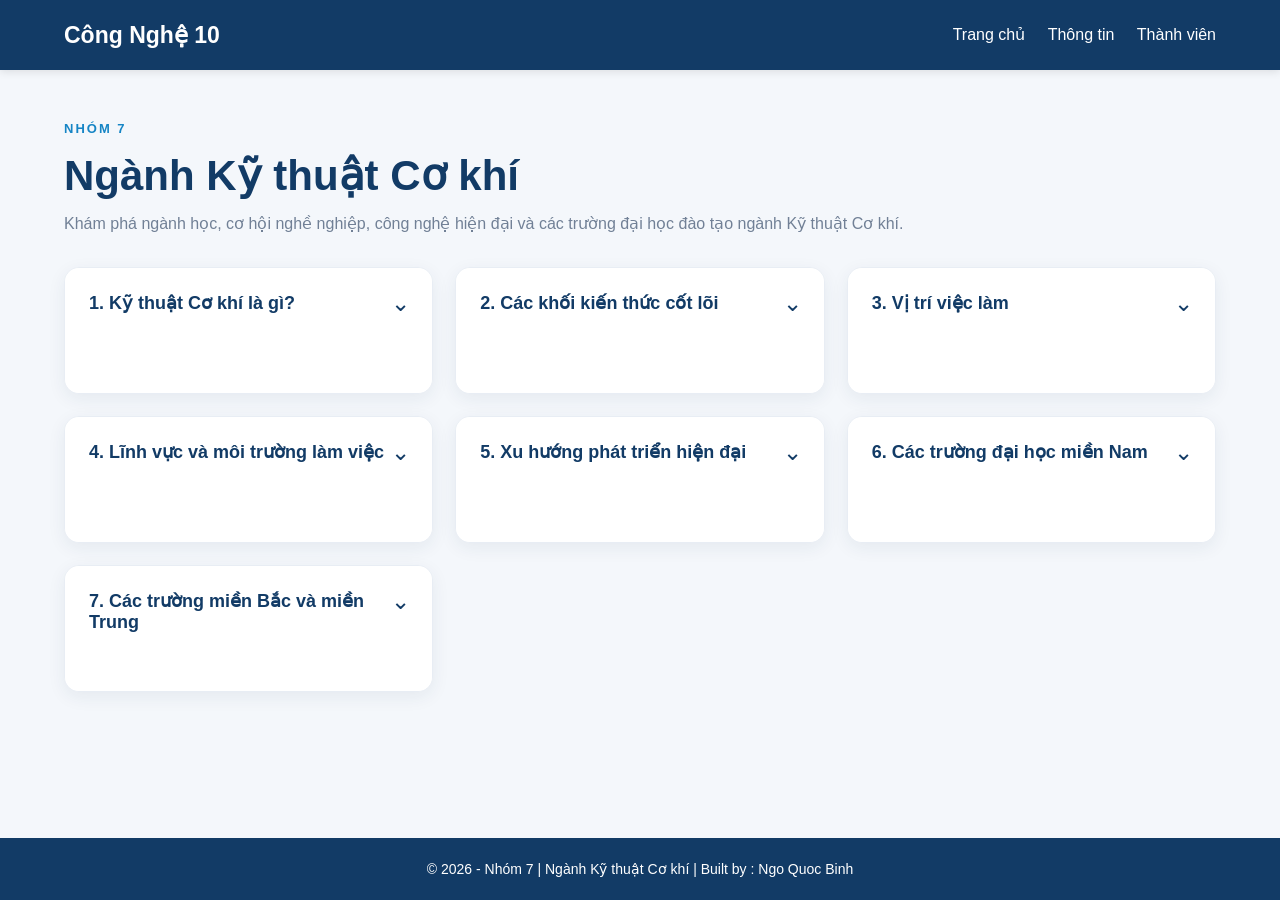
<file: explore_index.html>
<!DOCTYPE html>
<html lang="vi">
<head>
  <meta charset="UTF-8">
  <meta name="viewport" content="width=device-width, initial-scale=1.0">
  <title>Ngành Kỹ thuật Cơ khí - Nhóm 8</title>
  <link rel="stylesheet" href="explore_styles.css">
</head>
<body>

  <header>
    <nav class="nav container">
      <a class="logo" href="index.html">Công Nghệ 10</a>
      <div>
        <a href="index.html">Trang chủ</a>
        <a href="explore_index.html">Thông tin</a>
        <a href="member_index.html">Thành viên</a>
      </div>
    </nav>
  </header>

  <main class="container page">

    <div class="intro">
      <span class="eyebrow">NHÓM 7</span>
      <h1>Ngành Kỹ thuật Cơ khí</h1>
      <p>
        Khám phá ngành học, cơ hội nghề nghiệp, công nghệ hiện đại
        và các trường đại học đào tạo ngành Kỹ thuật Cơ khí.
      </p>
    </div>

    <section class="info-grid">
      <article class="info-card">
        <button class="card-toggle" aria-expanded="false">
          <span class="card-title">1. Kỹ thuật Cơ khí là gì?</span>
          <span class="arrow">⌄</span>
        </button>
        <div class="card-content">
          <div class="card-inner">
            <p>
              Kỹ thuật Cơ khí (Mechanical Engineering) là ngành khoa học
              ứng dụng các nguyên lý vật lý, kỹ thuật và khoa học vật liệu
              để thiết kế, phân tích, chế tạo và bảo trì máy móc, hệ thống
              cơ khí.
            </p>
            <p>
              Từ những vật dụng nhỏ như kim, ốc vít đến các hệ thống lớn
              như robot, ô tô, máy bay và tàu vũ trụ đều có sự đóng góp
              của ngành Kỹ thuật Cơ khí.
            </p>
          </div>
        </div>
      </article>
      <article class="info-card">
        <button class="card-toggle" aria-expanded="false">
          <span class="card-title">2. Các khối kiến thức cốt lõi</span>
          <span class="arrow">⌄</span>
        </button>
        <div class="card-content">
          <div class="card-inner">
            <h3>Kiến thức cơ sở</h3>
            <p>
              Hình họa - Vẽ kỹ thuật, Cơ lý thuyết, Sức bền vật liệu,
              Nguyên lý máy và Chi tiết máy.
            </p>

            <h3>Vật liệu và công nghệ</h3>
            <p>
              Khoa học vật liệu như kim loại, polymer, composite;
              công nghệ đúc, hàn, dập và gia công cắt gọt.
            </p>

            <h3>Nhiệt - Thủy khí</h3>
            <p>
              Nhiệt động lực học, truyền nhiệt, cơ học chất lỏng,
              ứng dụng trong động cơ, máy bơm và điều hòa không khí.
            </p>

            <h3>Công nghệ hiện đại</h3>
            <p>
              CAD với AutoCAD, SolidWorks, CATIA; mô phỏng CAE;
              công nghệ CAM và lập trình máy CNC.
            </p>
          </div>
        </div>
      </article>
      <article class="info-card">
        <button class="card-toggle" aria-expanded="false">
          <span class="card-title">3. Vị trí việc làm</span>
          <span class="arrow">⌄</span>
        </button>
        <div class="card-content">
          <div class="card-inner">
            <h3>Kỹ sư thiết kế</h3>
            <p>
              Nghiên cứu, cải tiến sản phẩm và xây dựng bản vẽ kỹ thuật
              cho máy móc, thiết bị mới.
            </p>

            <h3>Kỹ sư quy trình công nghệ</h3>
            <p>
              Lựa chọn phương pháp gia công, lập kế hoạch sản xuất
              và tối ưu hóa dây chuyền lắp ráp.
            </p>

            <h3>Kỹ sư vận hành và bảo trì</h3>
            <p>
              Giám sát, bảo dưỡng và xử lý sự cố máy móc tại nhà máy.
            </p>

            <h3>Kỹ sư quản lý chất lượng QA/QC</h3>
            <p>
              Kiểm tra thông số kỹ thuật và bảo đảm sản phẩm đạt tiêu chuẩn.
            </p>

            <h3>Kỹ sư bán hàng kỹ thuật</h3>
            <p>
              Tư vấn giải pháp và cung cấp thiết bị cơ khí cho doanh nghiệp.
            </p>
          </div>
        </div>
      </article>
      <article class="info-card">
        <button class="card-toggle" aria-expanded="false">
          <span class="card-title">4. Lĩnh vực và môi trường làm việc</span>
          <span class="arrow">⌄</span>
        </button>
        <div class="card-content">
          <div class="card-inner">
            <h3>Ô tô và xe máy</h3>
            <p>VinFast, Toyota, Honda, THACO và các doanh nghiệp công nghiệp phụ trợ.</p>

            <h3>Hàng không và đóng tàu</h3>
            <p>
              Nhà máy đóng tàu, cơ sở chế tạo thiết bị và trung tâm
              bảo dưỡng máy bay.
            </p>

            <h3>Công nghệ và điện tử</h3>
            <p>
              Samsung, LG, Foxconn và các doanh nghiệp chế tạo khuôn mẫu,
              thiết bị chính xác, cánh tay robot.
            </p>

            <h3>Năng lượng và dầu khí</h3>
            <p>
              Nhà máy nhiệt điện, thủy điện, điện gió và các doanh nghiệp
              dịch vụ kỹ thuật dầu khí.
            </p>

            <h3>Hàng tiêu dùng</h3>
            <p>
              Các nhà máy sản xuất thực phẩm, đồ uống và dây chuyền
              đóng gói tự động.
            </p>
          </div>
        </div>
      </article>
      <article class="info-card">
        <button class="card-toggle" aria-expanded="false">
          <span class="card-title">5. Xu hướng phát triển hiện đại</span>
          <span class="arrow">⌄</span>
        </button>
        <div class="card-content">
          <div class="card-inner">
            <h3>Cơ điện tử và robot</h3>
            <p>
              Kết hợp cơ khí, điện tử và công nghệ thông tin để tạo ra
              robot và hệ thống tự động hóa.
            </p>

            <h3>Sản xuất thông minh</h3>
            <p>
              Ứng dụng trí tuệ nhân tạo (AI) và Internet vạn vật (IoT)
              để theo dõi máy móc, dự đoán hư hỏng và tối ưu sản xuất.
            </p>

            <h3>Công nghệ in 3D</h3>
            <p>
              Tạo mẫu nhanh và chế tạo những chi tiết có hình dạng phức tạp
              mà phương pháp gia công truyền thống khó thực hiện.
            </p>
          </div>
        </div>
      </article>
      <article class="info-card">
        <button class="card-toggle" aria-expanded="false">
          <span class="card-title">6. Các trường đại học miền Nam</span>
          <span class="arrow">⌄</span>
        </button>
        <div class="card-content">
          <div class="card-inner">
            <h3>Đại học Bách khoa - ĐHQG TP.HCM</h3>
            <p>
              Có thế mạnh về đào tạo kỹ thuật, nghiên cứu, thiết kế
              và phát triển sản phẩm cơ khí.
            </p>

            <h3>Đại học Sư phạm Kỹ thuật TP.HCM</h3>
            <p>
              Chú trọng thực hành, công nghệ chế tạo và kỹ thuật ứng dụng.
            </p>

            <h3>Đại học Công nghiệp TP.HCM</h3>
            <p>
              Có các hướng đào tạo liên quan đến chế tạo máy,
              CAD/CAM và công nghệ gia công.
            </p>

            <h3>Đại học Giao thông Vận tải TP.HCM</h3>
            <p>
              Có các lĩnh vực kỹ thuật gắn với giao thông và cơ khí
              động lực.
            </p>

            <h3>Đại học Cần Thơ</h3>
            <p>
              Là lựa chọn đáng tìm hiểu cho học sinh ở khu vực Đồng bằng
              sông Cửu Long.
            </p>
          </div>
        </div>
      </article>
      <article class="info-card">
        <button class="card-toggle" aria-expanded="false">
          <span class="card-title">7. Các trường miền Bắc và miền Trung</span>
          <span class="arrow">⌄</span>
        </button>
        <div class="card-content">
          <div class="card-inner">
            <h3>Khu vực miền Bắc</h3>
            <ul>
              <li>Đại học Bách khoa Hà Nội (HUST).</li>
              <li>Đại học Công nghiệp Hà Nội (HaUI).</li>
              <li>Đại học Giao thông Vận tải (UTC).</li>
              <li>Đại học Xây dựng Hà Nội (HUCE).</li>
              <li>Học viện Kỹ thuật Quân sự.</li>
            </ul>

            <h3>Khu vực miền Trung</h3>
            <ul>
              <li>Đại học Bách khoa - Đại học Đà Nẵng (DUT).</li>
              <li>Đại học Sư phạm Kỹ thuật - Đại học Đà Nẵng.</li>
              <li>Đại học Vinh.</li>
            </ul>

            <p>
              Khi chọn trường, hãy xem chương trình đào tạo, tổ hợp xét tuyển,
              học phí, cơ sở thực hành và thông tin tuyển sinh chính thức
              của từng trường.
            </p>
          </div>
        </div>
      </article>

    </section>
  </main>

  <footer>
    © 2026 - Nhóm 7 | Ngành Kỹ thuật Cơ khí | Built by : Ngo Quoc Binh
  </footer>

  <script>
    const cards = document.querySelectorAll(".info-card");

    cards.forEach(card => {
      const button = card.querySelector(".card-toggle");

      button.addEventListener("click", () => {
        const wasOpen = card.classList.contains("active");

        cards.forEach(item => {
          item.classList.remove("active");
          item.querySelector(".card-toggle")
              .setAttribute("aria-expanded", "false");
        });

        if (!wasOpen) {
          card.classList.add("active");
          button.setAttribute("aria-expanded", "true");
        }
      });
    });
  </script>

</body>
</html>
</file>
<file: explore_styles.css>
* {
  box-sizing: border-box;
}

:root {
  --primary: #123b66;
  --primary-dark: #0d2c4d;
  --background: #f4f7fb;
  --text: #263238;
  --muted: #718096;
  --border: #e8edf4;
}

html,
body {
  margin: 0;
  min-height: 100%;
}

body {
  min-height: 100vh;
  display: flex;
  flex-direction: column;
  font-family: Arial, Helvetica, sans-serif;
  background: var(--background);
  color: var(--text);
  line-height: 1.6;
}

.container {
  width: 90%;
  max-width: 1200px;
  margin: auto;
}

header {
  background: var(--primary);
  color: white;
  box-shadow: 0 2px 8px rgba(0, 0, 0, 0.1);
}

.nav {
  min-height: 70px;
  display: flex;
  justify-content: space-between;
  align-items: center;
  gap: 20px;
}

.logo {
  color: white;
  font-size: 23px;
  font-weight: bold;
  text-decoration: none;
}

.nav a:not(.logo) {
  color: white;
  text-decoration: none;
  margin-left: 18px;
  transition: color 0.3s;
}

.nav a:hover {
  color: #67d5ff;
}

main {
  flex: 1;
}

.page {
  padding: 45px 0 65px;
}

.intro {
  margin-bottom: 30px;
}

.eyebrow {
  color: #1685c5;
  font-size: 13px;
  font-weight: bold;
  letter-spacing: 2px;
}

h1 {
  color: var(--primary);
  font-size: clamp(28px, 4vw, 42px);
  line-height: 1.2;
  margin: 10px 0;
}

.intro p {
  color: var(--muted);
  margin: 0;
}

.info-grid {
  display: grid;
  grid-template-columns: repeat(3, minmax(0, 1fr));
  gap: 22px;
  align-items: start;
}

.info-card {
  background: white;
  border: 1px solid var(--border);
  border-radius: 15px;
  overflow: hidden;
  box-shadow: 0 5px 18px rgba(25, 55, 90, 0.07);
  transition: box-shadow 0.3s, border-color 0.3s;
}

.info-card:hover {
  border-color: #b9d9f5;
  box-shadow: 0 9px 25px rgba(25, 55, 90, 0.12);
}

.card-toggle {
  width: 100%;
  min-height: 125px;
  padding: 24px;
  display: flex;
  flex-direction: column;
  align-items: flex-start;
  gap: 12px;
  position: relative;
  background: white;
  color: var(--primary);
  border: none;
  cursor: pointer;
  text-align: left;
  font-family: inherit;
}

.card-toggle:hover {
  background: #f8fbff;
}

.card-toggle:focus-visible {
  outline: 3px solid #1685c5;
  outline-offset: -3px;
}

.icon {
  font-size: 30px;
}

.card-title {
  font-size: 18px;
  font-weight: bold;
  padding-right: 20px;
}

.arrow {
  position: absolute;
  top: 22px;
  right: 22px;
  font-size: 23px;
  transition: transform 0.3s;
}

.card-content {
  display: grid;
  grid-template-rows: 0fr;
  transition: grid-template-rows 0.35s ease;
}

.card-content p {
  overflow: hidden;
  min-height: 0;
  margin: 0;
  padding: 0 24px;
  color: var(--muted);
  opacity: 0;
  transition: opacity 0.25s, padding 0.35s;
}


.info-card.active {
  border-color: #1685c5;
  box-shadow: 0 10px 28px rgba(18, 59, 102, 0.15);
}

.info-card.active .card-content {
  grid-template-rows: 1fr;
}

.info-card.active .card-content p {
  padding: 0 24px 24px;
  opacity: 1;
}

.info-card.active .arrow {
  transform: rotate(180deg);
}


footer {
  margin-top: auto;
  background: var(--primary);
  color: white;
  text-align: center;
  padding: 20px;
  font-size: 14px;
}

@media (max-width: 900px) {
  .info-grid {
    grid-template-columns: repeat(2, minmax(0, 1fr));
  }
}

@media (max-width: 600px) {
  .nav {
    flex-direction: column;
    justify-content: center;
    padding: 15px 0;
    gap: 12px;
  }

  .nav a:not(.logo) {
    margin-left: 10px;
    font-size: 14px;
  }

  .page {
    padding: 35px 0 45px;
  }

  .info-grid {
    grid-template-columns: 1fr;
    gap: 16px;
  }

  .card-toggle {
    min-height: 105px;
    padding: 20px;
  }

  .info-card.active .card-content p {
    padding: 0 20px 20px;
  }
}

.card-inner {
  padding: 0 24px 24px;
}

.card-inner h3 {
  color: #123b66;
  font-size: 16px;
  margin: 18px 0 6px;
}

.card-inner p,
.card-inner li {
  color: #5f6f82;
  font-size: 15px;
  line-height: 1.8;
}

.card-inner p {
  margin: 0 0 12px;
}

.card-inner ul {
  padding-left: 22px;
}

.info-card.active .card-content {
  display: block;
}

.info-card:not(.active) .card-inner {
  display: none;
}

.card-toggle {
  cursor: pointer;
}

.card-toggle:focus-visible {
  outline: 3px solid #1685c5;
  outline-offset: -3px;
}

@media (max-width: 600px) {
  .card-inner {
    padding: 0 20px 20px;
  }
}
</file>
